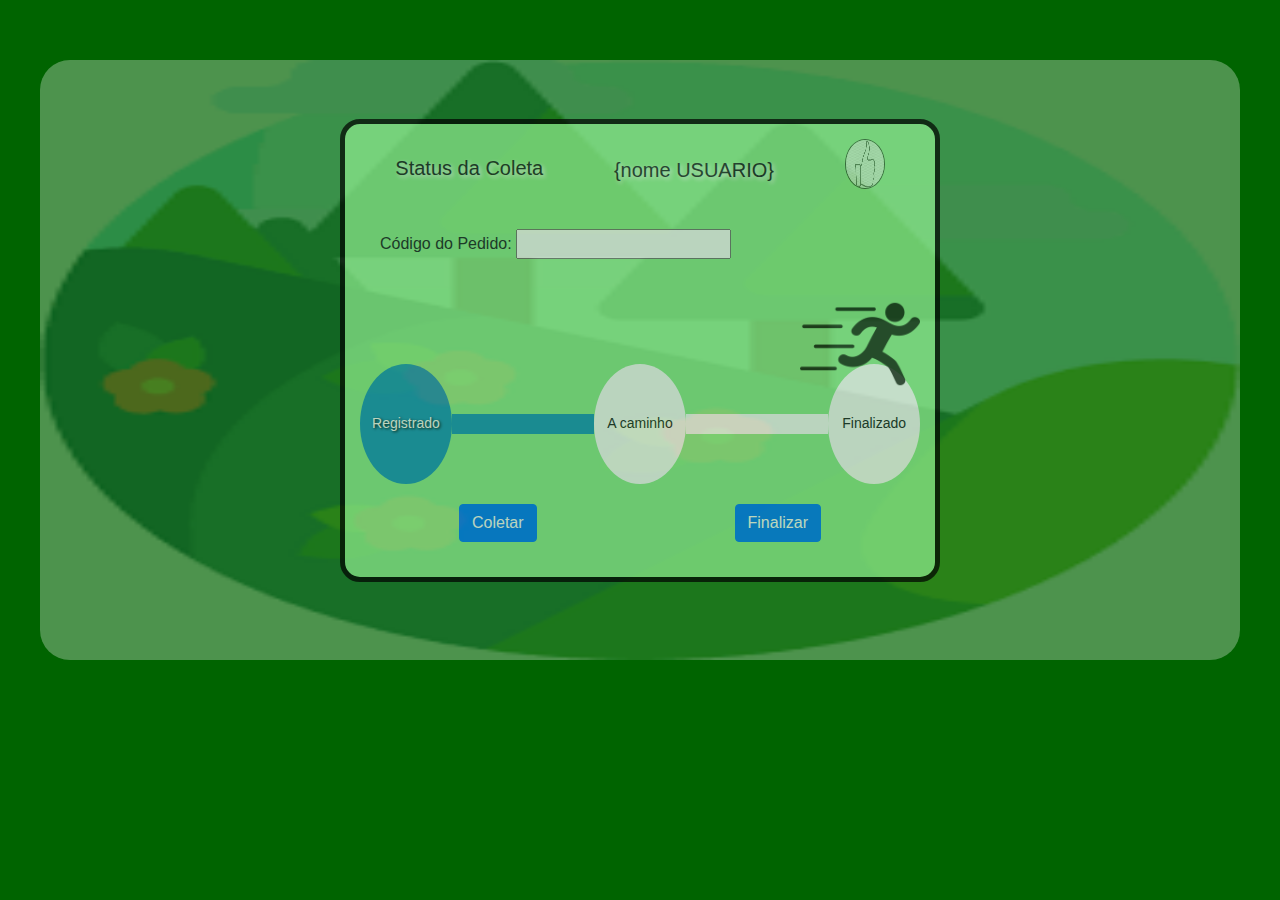
<file: acompanhar_pedido/index.html>
<!doctype html>
<html lang="en">
  <head>
    <!-- Required meta tags -->
    <meta charset="utf-8">
    <meta name="viewport" content="width=device-width, initial-scale=1, shrink-to-fit=no">

    <!-- Bootstrap CSS -->
    <link rel="stylesheet" href="https://cdn.jsdelivr.net/npm/bootstrap@4.0.0/dist/css/bootstrap.min.css" integrity="sha384-Gn5384xqQ1aoWXA+058RXPxPg6fy4IWvTNh0E263XmFcJlSAwiGgFAW/dAiS6JXm" crossorigin="anonymous">
    <link rel="stylesheet" href="./css/estilo.css">
    <title>Status da Coleta</title>
  </head>
  <body>
    <img id="fundo" src="./img/natureza.png" alt="">
    <div class="card" style="width: 18rem;">       
        <div class="head_card">
            <img src="./img/ok.jpg" alt="">       
            <h5>  {nome USUARIO}  </h5>
            <h5 class="card-title">Status da Coleta</h5>
        </div>
        <div class="card-body">
          <label class="card-text">Código do Pedido: </label>
          <input type="text" name="" id="input_codigo"><br>
          <span class="invisivel"></span>
        </div>
        <div id="img-rapido">
            <img id="rapido" src="./img/rapido.png" alt="">
        </div>
        
        <div class="card-status">
            <div class="circle" id="first-circle">Registrado</div>
            <hr id="first-line">
            <div class="circle" id="second-circle">A caminho</div>
            <hr id="second-line">
            <div class="circle" id="third-circle">Finalizado</div>
        </div>
        <div class="footer-card">
            <button type="button" class="btn btn-primary">Coletar</button>
            <button type="button" class="btn btn-primary">Finalizar</button>
        </div>
      </div>

    <!-- Optional JavaScript -->
    <!-- jQuery first, then Popper.js, then Bootstrap JS -->
    <script src="https://code.jquery.com/jquery-3.2.1.slim.min.js" integrity="sha384-KJ3o2DKtIkvYIK3UENzmM7KCkRr/rE9/Qpg6aAZGJwFDMVNA/GpGFF93hXpG5KkN" crossorigin="anonymous"></script>
    <script src="https://cdn.jsdelivr.net/npm/popper.js@1.12.9/dist/umd/popper.min.js" integrity="sha384-ApNbgh9B+Y1QKtv3Rn7W3mgPxhU9K/ScQsAP7hUibX39j7fakFPskvXusvfa0b4Q" crossorigin="anonymous"></script>
    <script src="https://cdn.jsdelivr.net/npm/bootstrap@4.0.0/dist/js/bootstrap.min.js" integrity="sha384-JZR6Spejh4U02d8jOt6vLEHfe/JQGiRRSQQxSfFWpi1MquVdAyjUar5+76PVCmYl" crossorigin="anonymous"></script>
  </body>
</html>
</file>
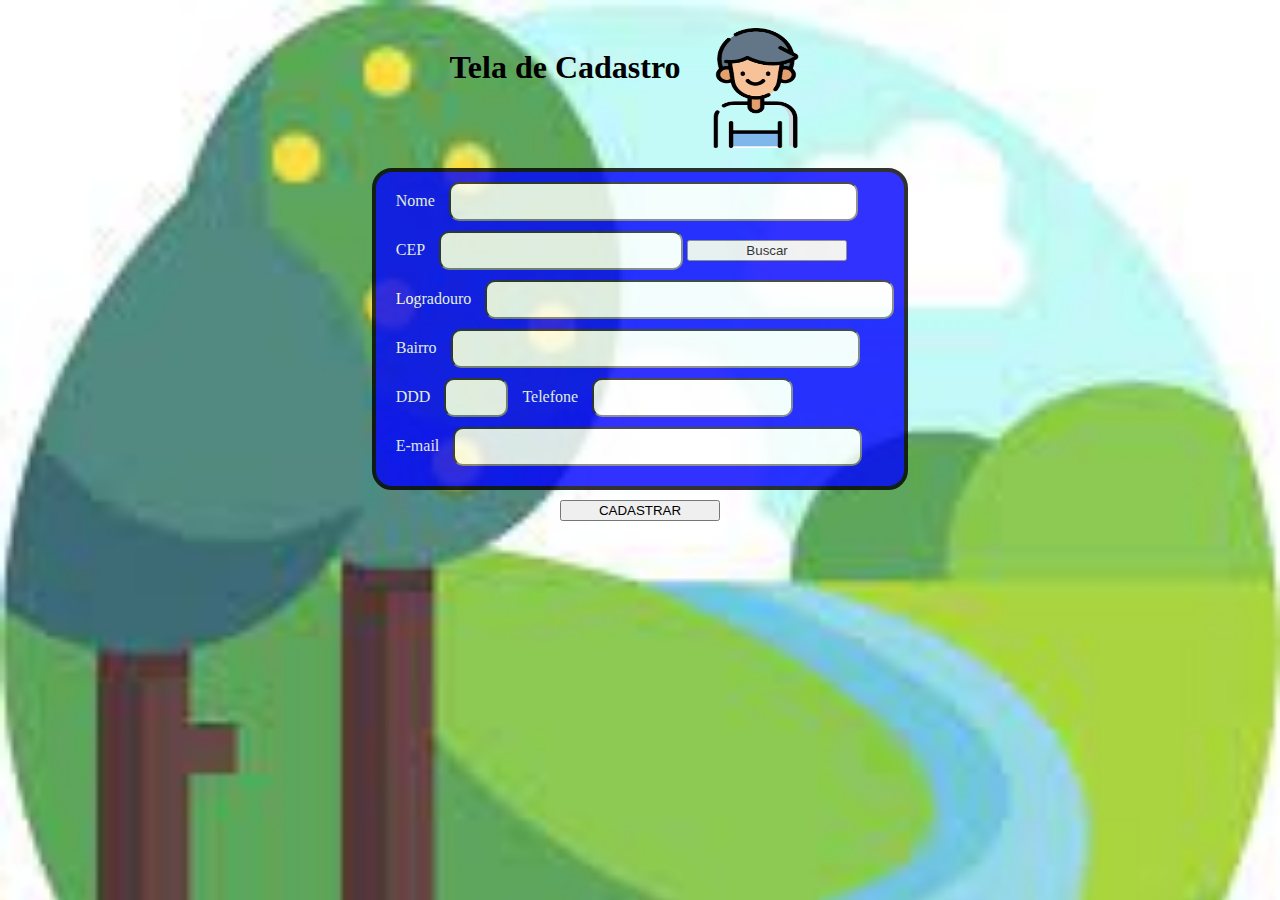
<file: form_morador/index.html>
<!doctype html>
<html lang="en">
  <head>
    <!-- Required meta tags -->
    <meta charset="utf-8">
    <meta name="viewport" content="width=device-width, initial-scale=1">

    <!-- Bootstrap CSS -->
    <link href="https://cdn.jsdelivr.net/npm/bootstrap@5.0.2/dist/css/bootstrap.min.css" rel="stylesheet" integrity="sha384-EVSTQN3/azprG1Anm3QDgpJLIm9Nao0Yz1ztcQTwFspd3yD65VohhpuuCOmLASjC" crossorigin="anonymous">

    <title>Formulário de Moradores</title>
    <link rel="stylesheet" href="./css/estilo.css">
  </head>
  <body>
    <div class="topo">
        <h1>Tela de Cadastro </h1>
        <img src="./img/morador.png" alt="">
    </div>
    
    <form method="POST" action="">
        <div class="conteudo">
          
          <label for="">Nome</label>
          <input type="text" name="nome"  class="input_morador">
          <br>
          <label for="">CEP</label>
          <input type="text" name="cep" class="input_cep"> 
          <button type="button" class="btn btn-primary" id="btn_buscar">Buscar</button>

          <br>
          <label for="">Logradouro</label>
          <input type="text" name="logradouro" class="input_logradouro">
          <br>
          <label for="">Bairro</label>
          <input type="text" name="bairro" class="input_bairro">
          <br>
          <label for="" >DDD</label>
          <input type="text" name="ddd" class="ddd">
          <label id="telefone" for="">Telefone</label>
          <input type="text" name="telefone" class="input_telefone">
          <br>
          <label for="">E-mail</label>
          <input type="text" name="email" class="input_email">
          <br>
        </div>
        
        <button type="button" class="btn btn-success" id="btn_cadastrar">CADASTRAR</button>
    </form>
    <!-- Optional JavaScript; choose one of the two! -->

    <!-- Option 1: Bootstrap Bundle with Popper -->
    <script src="https://cdn.jsdelivr.net/npm/bootstrap@5.0.2/dist/js/bootstrap.bundle.min.js" integrity="sha384-MrcW6ZMFYlzcLA8Nl+NtUVF0sA7MsXsP1UyJoMp4YLEuNSfAP+JcXn/tWtIaxVXM" crossorigin="anonymous"></script>

    <!-- Option 2: Separate Popper and Bootstrap JS -->
    <!--
    <script src="https://cdn.jsdelivr.net/npm/@popperjs/core@2.9.2/dist/umd/popper.min.js" integrity="sha384-IQsoLXl5PILFhosVNubq5LC7Qb9DXgDA9i+tQ8Zj3iwWAwPtgFTxbJ8NT4GN1R8p" crossorigin="anonymous"></script>
    <script src="https://cdn.jsdelivr.net/npm/bootstrap@5.0.2/dist/js/bootstrap.min.js" integrity="sha384-cVKIPhGWiC2Al4u+LWgxfKTRIcfu0JTxR+EQDz/bgldoEyl4H0zUF0QKbrJ0EcQF" crossorigin="anonymous"></script>
    -->
    <script type="module" src="./js/index.js"></script>
  </body>
</html>
</file>
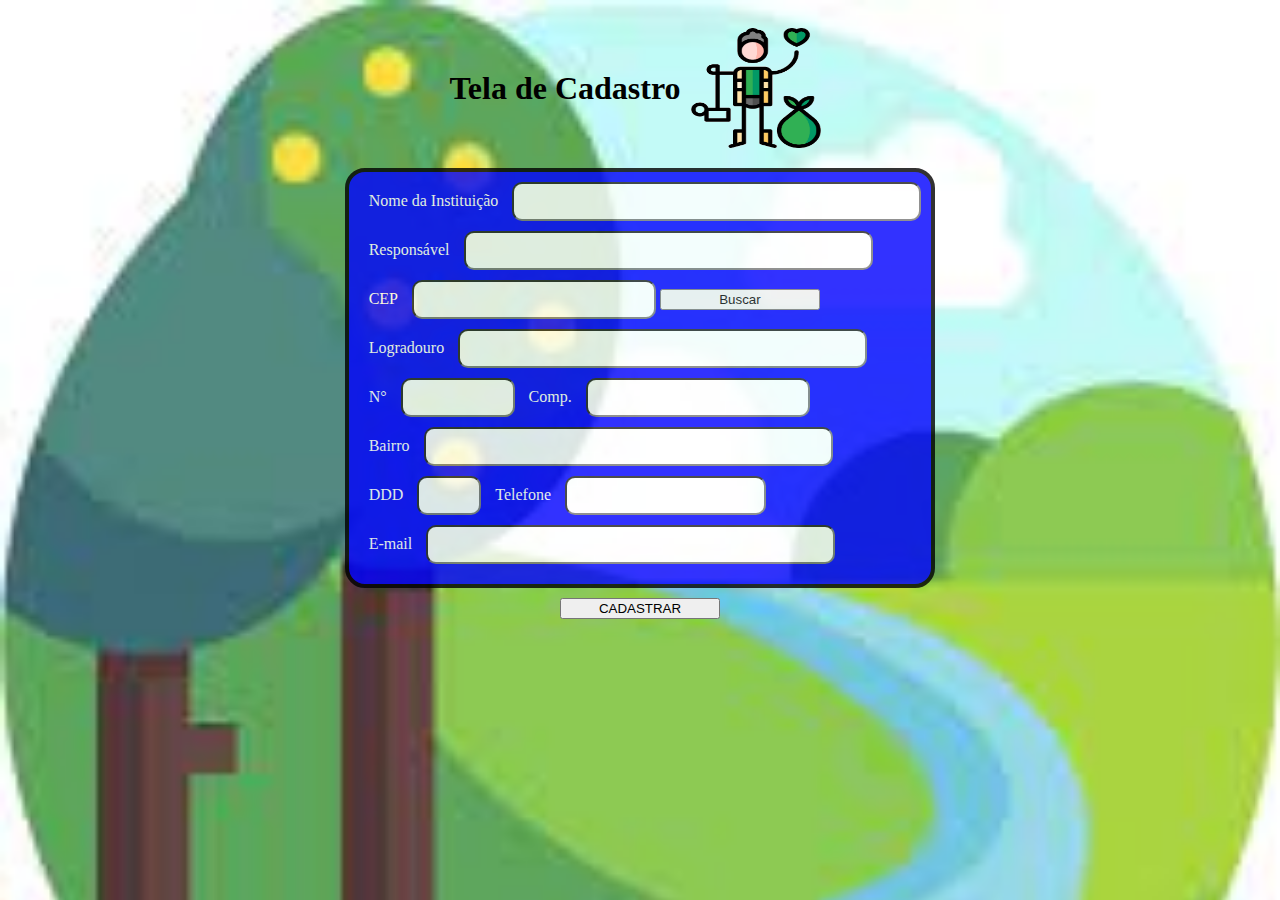
<file: form_reciclador/index.html>
<!doctype html>
<html lang="en">
  <head>
    <!-- Required meta tags -->
    <meta charset="utf-8">
    <meta name="viewport" content="width=device-width, initial-scale=1">

    <!-- Bootstrap CSS -->
    <link href="https://cdn.jsdelivr.net/npm/bootstrap@5.0.2/dist/css/bootstrap.min.css" rel="stylesheet" integrity="sha384-EVSTQN3/azprG1Anm3QDgpJLIm9Nao0Yz1ztcQTwFspd3yD65VohhpuuCOmLASjC" crossorigin="anonymous">

    <title>Formulário de Cadastro de Parceiros</title>
    <link rel="stylesheet" href="./css/estilo.css">
  </head>
  <body>
    <div class="topo">
        <h1>Tela de Cadastro </h1>
        <img src="./img/catador.png" alt="">
    </div>

    <form method="" action="">
        <div class="conteudo">
          <label for="">Nome da Instituição</label>
          <input type="text" name="instituicao" class="input_instituicao">
          <br>
          <label for="">Responsável</label>
          <input type="text" name="responsavel" class="input_responsavel">
          <br>
          <label for="">CEP</label>
          <input type="text" name="cep" class="input_cep"> 
          <button type="button" class="btn btn-primary" id="btn_buscar">Buscar</button>

          <br>
          <label for="">Logradouro</label>
          <input type="text" name="logradouro" class="input_logradouro">
          <br>
          <label for="">N°</label>
          <input type="text" name="numero" class="input_numero"> 
          <label id="comp" for="">Comp.</label>
          <input type="text" name="comp" class="input_complemento">
          <br>
          <label for="">Bairro</label>
          <input type="text" name="bairro" class="input_bairro">
          <br>
          <label for="" >DDD</label>
          <input type="text" name="ddd" class="ddd">
          <label id="telefone" for="">Telefone</label>
          <input type="text" name="telefone" class="input_telefone">
          <br>
          <label for="">E-mail</label>
          <input type="text" name="email" class="input_email">
          <br>
        </div>

        <button type="button" class="btn btn-success" id="btn_cadastrar">CADASTRAR</button>
    </form>
    <!-- Optional JavaScript; choose one of the two! -->

    <!-- Option 1: Bootstrap Bundle with Popper -->
    <script src="https://cdn.jsdelivr.net/npm/bootstrap@5.0.2/dist/js/bootstrap.bundle.min.js" integrity="sha384-MrcW6ZMFYlzcLA8Nl+NtUVF0sA7MsXsP1UyJoMp4YLEuNSfAP+JcXn/tWtIaxVXM" crossorigin="anonymous"></script>

    <!-- Option 2: Separate Popper and Bootstrap JS -->
    <!--
    <script src="https://cdn.jsdelivr.net/npm/@popperjs/core@2.9.2/dist/umd/popper.min.js" integrity="sha384-IQsoLXl5PILFhosVNubq5LC7Qb9DXgDA9i+tQ8Zj3iwWAwPtgFTxbJ8NT4GN1R8p" crossorigin="anonymous"></script>
    <script src="https://cdn.jsdelivr.net/npm/bootstrap@5.0.2/dist/js/bootstrap.min.js" integrity="sha384-cVKIPhGWiC2Al4u+LWgxfKTRIcfu0JTxR+EQDz/bgldoEyl4H0zUF0QKbrJ0EcQF" crossorigin="anonymous"></script>
    -->
    <script type="module" src="./js/index.js"></script>
  </body>
</html>
</file>
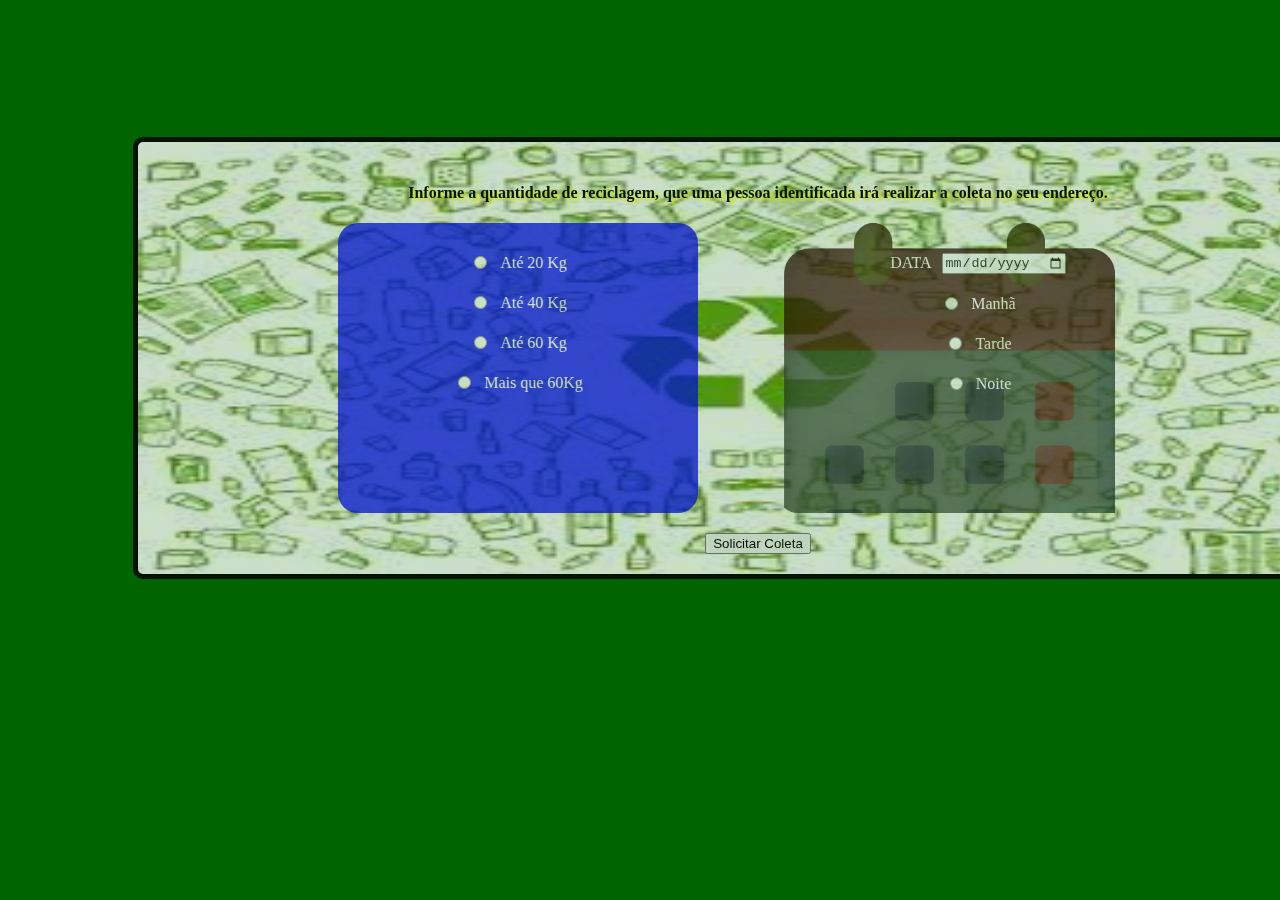
<file: informar_disponibilidade/index.html>
<!doctype html>
<html lang="en">
  <head>
    <!-- Required meta tags -->
    <meta charset="utf-8">
    <meta name="viewport" content="width=device-width, initial-scale=1">

    <!-- Bootstrap CSS -->
    <link href="https://cdn.jsdelivr.net/npm/bootstrap@5.0.2/dist/css/bootstrap.min.css" rel="stylesheet" integrity="sha384-EVSTQN3/azprG1Anm3QDgpJLIm9Nao0Yz1ztcQTwFspd3yD65VohhpuuCOmLASjC" crossorigin="anonymous">
    <link rel="stylesheet" href="./css/estilo.css">
    <title>Informa Disponibilidade</title>
  </head>
  <body>
    <div class="container">
        <h4>
          Informe a quantidade de reciclagem, que uma pessoa identificada irá realizar
          a coleta no seu endereço.
        </h4>
        <div class="dados">
          <div class="volume_coleta">
            <label for="">Até 20 Kg  <span><input name="qtd" type="radio" value="Até 20kg"></span>    </label> 
            <label for="">Até 40 Kg  <span><input name="qtd" type="radio" value="Até 40Kg"></span>  </label> 
            <label for="">Até 60 Kg  <span><input name="qtd" type="radio" value="Até 60Kg"></span>  </label> 
            <label for="">Mais que 60Kg <span> <input name="qtd" type="radio" value="mais de 60Kg"></span></label> 
         </div>
         <div class="periodo">
            <label class="date_label" for=""> <span><input id="date_coleta" type="date"></span>DATA</label> 
            <div >
               <label for="">Manhã <span><input name="periodo" type="radio" value="Manhã"></span></label> 
               <label for="">Tarde <span><input name="periodo" type="radio" value="Tarde"></span></label> 
               <label for="">Noite <span><input name="periodo" type="radio" value="Noite"></span></label> 
            </div>
         </div>
        
        </div>
        <button type="button" class="btn btn-success" id="coleta">Solicitar Coleta</button>
    </div>

    <script src="./js/script.js"></script>
  </body>
</html>
</file>
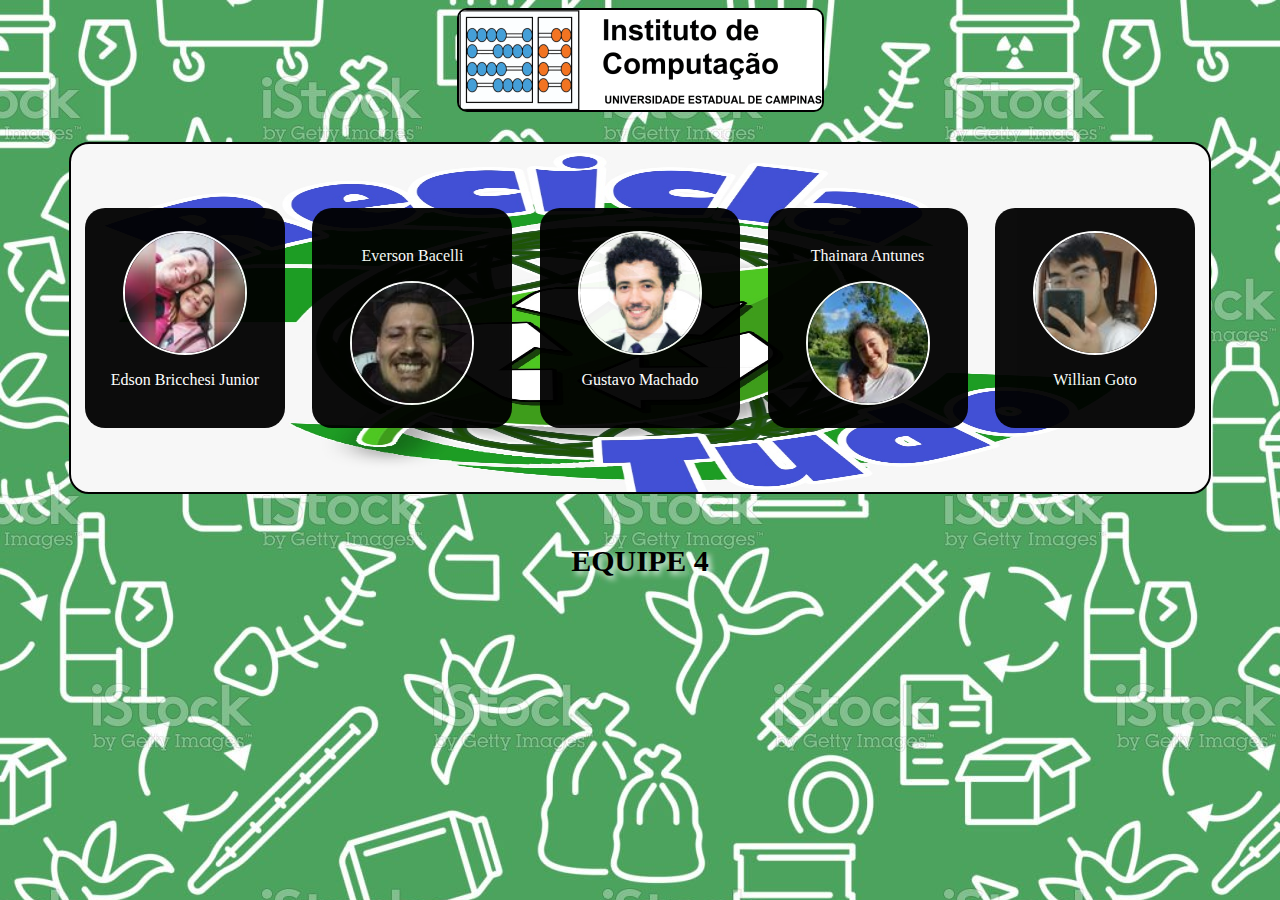
<file: membros/index.html>
<!DOCTYPE html>
<html lang="en">
<head>
    <meta charset="UTF-8">
    <meta name="viewport" content="width=device-width, initial-scale=1.0">
    <link rel="stylesheet" href="./css/estilo.css">
    <title>Membros</title>
</head>
<body>
    <img class="img_unicamp" src="./img/instituto.png" alt="">
    <div class="container">
        <div class="card1"><img src="./img/edson.jpg" alt=""><p>Edson Bricchesi Junior</p></div>
        <div class="card2"><img src="./img/everson.jpg" alt=""><p>Everson Bacelli</p></div>
        <div class="card1"><img src="./img/gustavo.jpg" alt=""><p>Gustavo Machado</p></div>
        <div class="card2"><img src="./img/thainara.jpg" alt=""><p>Thainara Antunes</p></div>
        <div class="card1"><img src="./img/willian.jpg" alt=""><p>Willian Goto</p></div>
    </div>
    <h3>EQUIPE 4</h3>
</body>
</html>
</file>
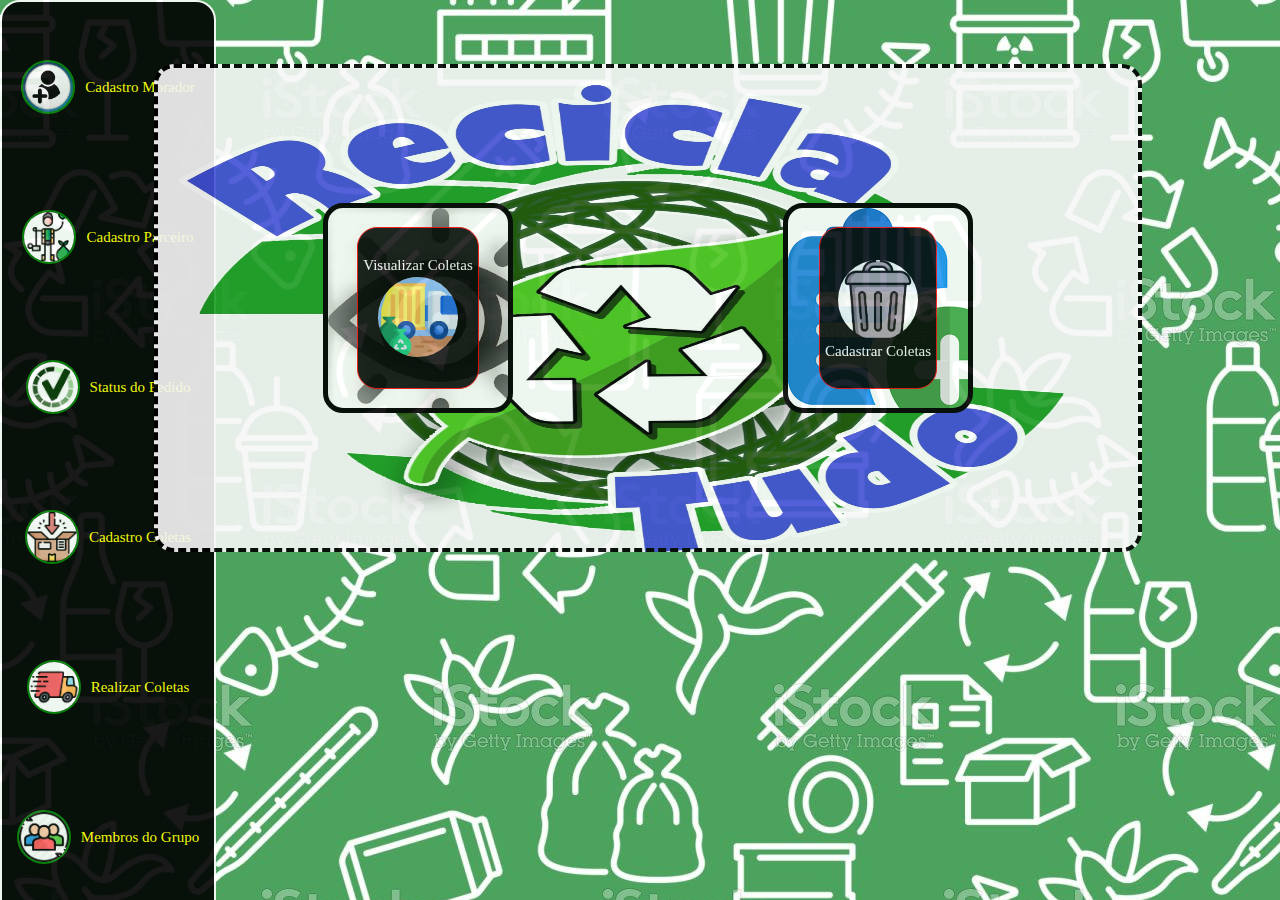
<file: tela_principal/index.html>
<!DOCTYPE html>
<html lang="en">
<head>
    <meta charset="UTF-8">
    <meta name="viewport" content="width=device-width, initial-scale=1.0">
    <title>RECICLA TUDOt</title>
    <link rel="stylesheet" href="./css/estilo.css">
</head>
<body>
    <nav class="menu">
        <div> <img src="./img/cadastrar.jfif" alt=""><label for="">Cadastro Morador</label></div>
        <div> <img src="./img/catador.png" alt=""><label for="">Cadastro Parceiro</label></div>
        <div> <img src="./img/status.jfif" alt=""><label for="">Status do Pedido</label></div>
        <div> <img src="./img/pedido.png" alt=""><label for="">Cadastro Coletas</label></div>
        <div> <img src="./img/coleta.png" alt=""><label for="">Realizar Coletas</label></div>
        <div> <img src="./img/membros.jfif" alt=""><label for="">Membros do Grupo</label></div>
    </nav>
    <div class="container">
       
        <div class="visualizar">
            
            <p>Visualizar Coletas <img src="./img/images.jfif" alt=""></p>
            
        </div>
        <div class="cadastrar">
           
            <p>  <img src="./img/lixo.png" alt="">Cadastrar Coletas</p>
        </div>
    </div>


    <script src="./js/script.js"></script>
</body>
</html>
</file>
<file: acompanhar_pedido/css/estilo.css>
body{
    display: flex;
    height: 700px;
    justify-content: center;
    align-items: center;
    background-color: darkgreen;
}

h5{
    text-shadow: white 0.1em 0.1em 0.2em
}
.card{
    width: 600px !important ;
    padding: 15px;
    background-color: lightgreen;
    border: solid black 5px;
    border-radius: 20px;
    opacity: 0.7;
}

.head_card{
    display: flex;
    flex-direction: row-reverse;
    justify-content: space-around  ;
    align-items: center;
}

.head_card img{
    width: 40px;
    height: 50px;
    border-radius: 50%;
    margin-bottom: 20px;
    opacity: 0.6 ;
    border: solid black 1px;
}

#img-rapido{
    display: flex;
    justify-content: flex-end;
}

#rapido{
    width: 120px;
    margin-bottom: -40px;
    z-index: 0;
    opacity: 0.8;
}

.card-status{
    display: flex;
    justify-content: center;
    align-items: center ;
    margin-bottom: 20px;
}

.circle{
    background-color: white;
    font-size: 14px;
    width: 120px;
    height: 120px;
    display: flex;
    justify-content: center;
    align-items: center;
    border-radius: 50%;
    
}

hr{
    width: 160px;
    border: solid white 10px;
}


.footer-card{
    display: flex;
    justify-content: space-around;
    margin-bottom: 20px;
}

#fundo{
    position: absolute;
    width: 1200px;
    height: 600px;
    opacity: 0.3;
    margin-top: 20px;
    border-radius: 30px;
}

#first-circle{
    background-color: rgb(28, 151, 191);
    color: white;
    text-shadow: black 0.1em 0.1em 0.2em
}

#first-line{
    border: solid rgb(28, 151, 191) 10px;
}

.invisivel{
    display: none;
}
</file>
<file: form_morador/css/estilo.css>
body{
    background-image: url(../img/fundo_natureza.jfif);
    background-repeat: no-repeat;
    background-size: 100%;
    display: flex;
    flex-direction: column;
    align-items: center;
    justify-content: center;
}



img{
    width: 150px;
    height: 120px;
}

.topo{
    margin-top: 20px;
    display: flex;
    margin-bottom: 20px;
}

.conteudo{
    background-color: blue;
    color: white;
    padding: 10px;
    margin-bottom: 10px;
    border-radius: 20px;
    border: solid black 4px;
    opacity: 0.8;
}

.btn_buscar{
    height: 35px;
}

form{
    display: flex;
    flex-direction: column;
    align-items: center;
}

form button{
    width: 160px;

}

label{
    width: 120px;
    margin: 10px;
}

input{
    border-radius: 10px;
    padding: 10px;
    margin-bottom: 10px;
}

#telefone{
    width: 80px;
}

.ddd,.input_numero{
    width: 40px;
} {
    width: 40px;
}

.input_bairro, .input_email, .input_morador, .input_logradouro{
    width: 385px;
}

.input_cep{
    width: 220px;
}

.input_complemento{
    width: 235px;
}

#comp{
    width: 80px;
}
</file>
<file: form_reciclador/css/estilo.css>
body{
    background-image: url(../img/fundo_natureza.jfif);
    background-repeat: no-repeat;
    background-size: 100%;
    display: flex;
    flex-direction: column;
    align-items: center;
    justify-content: center;
}



img{
    width: 150px;
    height: 120px;
}

.topo{
    margin-top: 20px;
    display: flex;
    margin-bottom: 20px;
    justify-content: center;
    align-items: center;
}

.conteudo{
    background-color: blue;
    color: white;
    padding: 10px;
    margin-bottom: 10px;
    border-radius: 20px;
    border: solid black 4px;
    opacity: 0.8;
}

.btn_buscar{
    height: 35px;
}

form{
    display: flex;
    flex-direction: column;
    align-items: center;
}

form button{
    width: 160px;

}

label{
    width: 120px;
    margin: 10px;
}

#telefone {
    width: 70px;
}

.ddd {
    width: 40px;
}

.input_numero{
    width: 90px
}

.input_bairro, .input_email, .input_instituicao, .input_responsavel, .input_logradouro{
    width: 385px;
}

.input_cep{
    width: 220px;
}

.input_complemento{
    width: 200px;
}

#comp{
    width: 60px;
}

input{
    border-radius: 10px;
    padding: 10px;
    margin-bottom: 10px;
}
</file>
<file: informar_disponibilidade/css/estilo.css>
body{
    width: 1500px;
    height: 700px;
    display: flex;
    justify-content: center;
    align-items: center;
    background-color: darkgreen;
}
.container{
    display: flex;
    flex-direction: column;
    align-items: center;
    width: 80%;
    border: black solid 5px;
    padding: 20px;
    background-image: url(../img/fundo_reciclagem.jfif);
    background-repeat: no-repeat;
    background-size: 100% 100%;
    opacity: 0.8;
    border-radius: 10px;
}

h4{
    text-align: center;
    text-shadow: yellow 0.2em 0.1em 0.2em
}

.dados{
    display: flex;
    justify-content: space-around;
    margin-bottom: 20px;
}


.volume_coleta{
    background-color: blue;
    color: white;
    padding:30px;
    display: flex;
    flex-direction: column;
    width: 300px;
    margin-right: 80px;
    height: 230px;
    border-radius: 20px;
    opacity: 0.75;
}

label {
    display: flex;
    gap: 10px;
    flex-direction: row-reverse;
    justify-content: center;
    align-items: center;
    margin-bottom: 20px;
}

.periodo{
    background-image: url(../img/date.png);
    background-size: 85%;
    background-repeat: no-repeat;
    width: 400px;
    color: white;
    border-radius: 20px;
    opacity: 0.75;
    display: flex;
    flex-direction: column;
    justify-content: flex-start;
    align-items: center;
}

.date_label{
    margin-top: 30px;
}
</file>
<file: membros/css/estilo.css>
body{
    background-image: url(../img/fundo_reciclagem.jpg);
    display: flex;
    flex-direction: column;
    height: 600px;
    justify-content: center;
    align-items: center;
    
}

.container{
    width: 90%;
    background-image: url('../img/reciclaTudo.jfif');
    height: 500px;
    display: flex;
    justify-content: space-around;
    align-items: center;
    background-size: 100% 120%;
    border-radius: 20px;
    border: solid black 2px;
    margin-bottom: 20px;
}

.container div{
    display: flex;
    flex-direction: column;
    align-items: center;   
    justify-content: center;
    height: 200px;
    width: 180px;
    padding: 10px;
    color: white;
    background-color: black;
    border-radius: 20px;
    
    opacity: 0.95;
}

.container div img{
    width: 120px;
    border-radius: 50%;
    border: solid white 2px;
}

.card2{
    flex-direction: column-reverse !important ;
}

p{
    text-align: center;
}

h3{
    font-size: 30px;
    text-shadow: white 0.1em 0.1em 0.2em
}

.img_unicamp{
    margin-bottom: 30px;
    border-radius: 10px;
    border: solid black 2px;
}
</file>
<file: tela_principal/css/estilo.css>
body{
    width: 100%;
    display: flex;
    justify-content: center;
    align-items: center;
    height: 600px;
    background-image: url(../img/fundo_reciclagem.jpg);
}

.container{
    display: flex;
    width: 900px;
    height: 400px;
    gap: 20px;
    justify-content: space-around;
    align-items: center;
    background-color: white;
    padding: 40px;
    border: dashed black 4px;
    opacity: 0.9;
    border-radius: 20px;
    background-image: url('../img/reciclaTudo.jfif');
    background-size: 100% 120%;
    background-repeat: no-repeat;
    background-position: ;
}

.cadastrar{
    color: white;
    width: 20%;
    height: 200px;
    background-image: url(../img/adicionar.png);
    background-repeat: no-repeat;
    display: flex; 
    flex-direction: column-reverse;
    justify-content: center;
    align-items: center;  
    border: solid black 5px;
    border-radius: 20px;
}

.cadastrar img, .visualizar img{
    width: 80px;
    border-radius: 50%;
    border: solid black 3px;
}

.visualizar p, .cadastrar p{
    background-color: black;
    padding: 5px;
    border-radius: 20px;
}

.visualizar{
    color: white;
    width: 20%;
    height: 200px;
    background-image: url(../img/visualizar.jpg);
    background-repeat: no-repeat;
    display: flex; 
    flex-direction: column-reverse;
    justify-content: center;
    align-items: center;  
    border: solid black 5px;
    border-radius: 20px;
}

p{
    height: 150px;
    opacity: 0.9;
    padding: 15px;
    display: flex;
    flex-direction: column;
    justify-content: center;
    align-items: center;
    border: red solid 1px;
    font-size: 15px;
}

.menu{
    background-color: black;
    position: fixed;
    font-size: 15px;
    width: 15%;
    height: 100%;
    left: 0px;
    top: 0px;
    border-radius: 20px;
    border: white solid 2px;
    padding: 10px;
    color: yellow;
    display: flex;
    flex-direction: column;
    justify-content: space-around;
    opacity: 0.9;
}

.menu div{
    display: flex;
    justify-content: center;
    gap: 10px;
    align-items: center;
}

.menu div:hover{
    background-color: blue;
    height: 60px;
    border: solid white 1px;
    border-radius: 10px;
}


.menu img{
    border-radius: 50%;
    width: 50px;
    border: solid green 2px;
}
</file>
